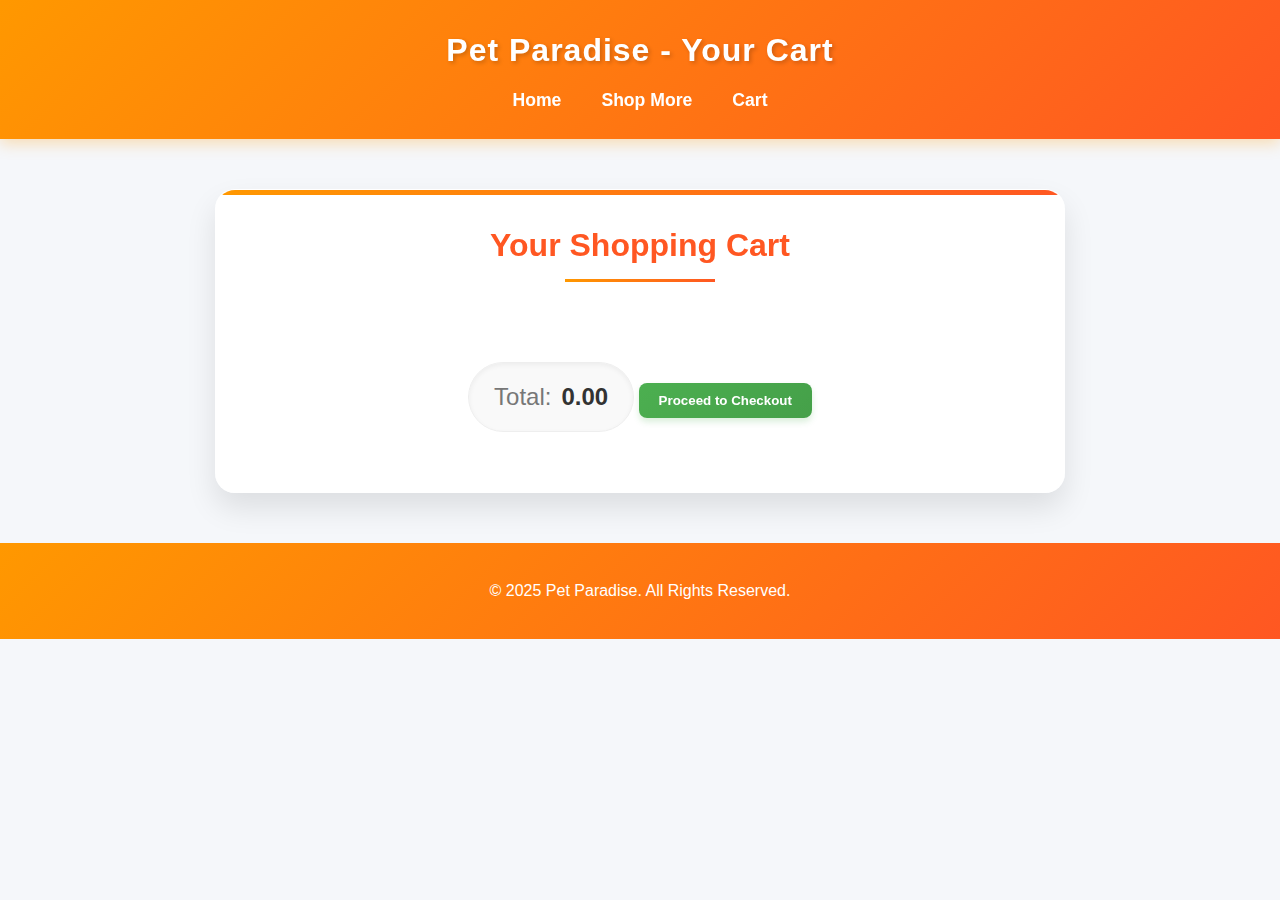
<file: cart.html>
<!DOCTYPE html>
<html lang="en">
<head>
    <meta charset="UTF-8">
    <meta name="viewport" content="width=device-width, initial-scale=1.0">
    <title>Shopping Cart - Pet Paradise</title>
    <style>
        img {
            display: none !important;
        }
    </style>
    <link rel="stylesheet" href="cart.css">
    <script src="cart_items.js" defer></script>
</head>
<body>
    <header>
        <h1>Pet Paradise - Your Cart</h1>
        <nav>
            <ul>
                <li><a href="index.html">Home</a></li>
                <li><a href="shop.html">Shop More</a></li>
                <li><a href="cart.html">Cart</a></li>
                <!-- <li><a href="login.html">Login</a></li> -->
            </ul>
        </nav>
    </header>
    
    <main>
        <h2>Your Shopping Cart</h2>
        <div id="cart-items">
            <!-- Items will be dynamically added here -->
        </div>
        <p id="total-price">Total: $0.00</p>
        <button onclick="checkout()">Proceed to Checkout</button>
    </main>
    
    <footer>
        <p>&copy; 2025 Pet Paradise. All Rights Reserved.</p>
    </footer>
</body>
</html>
</file>
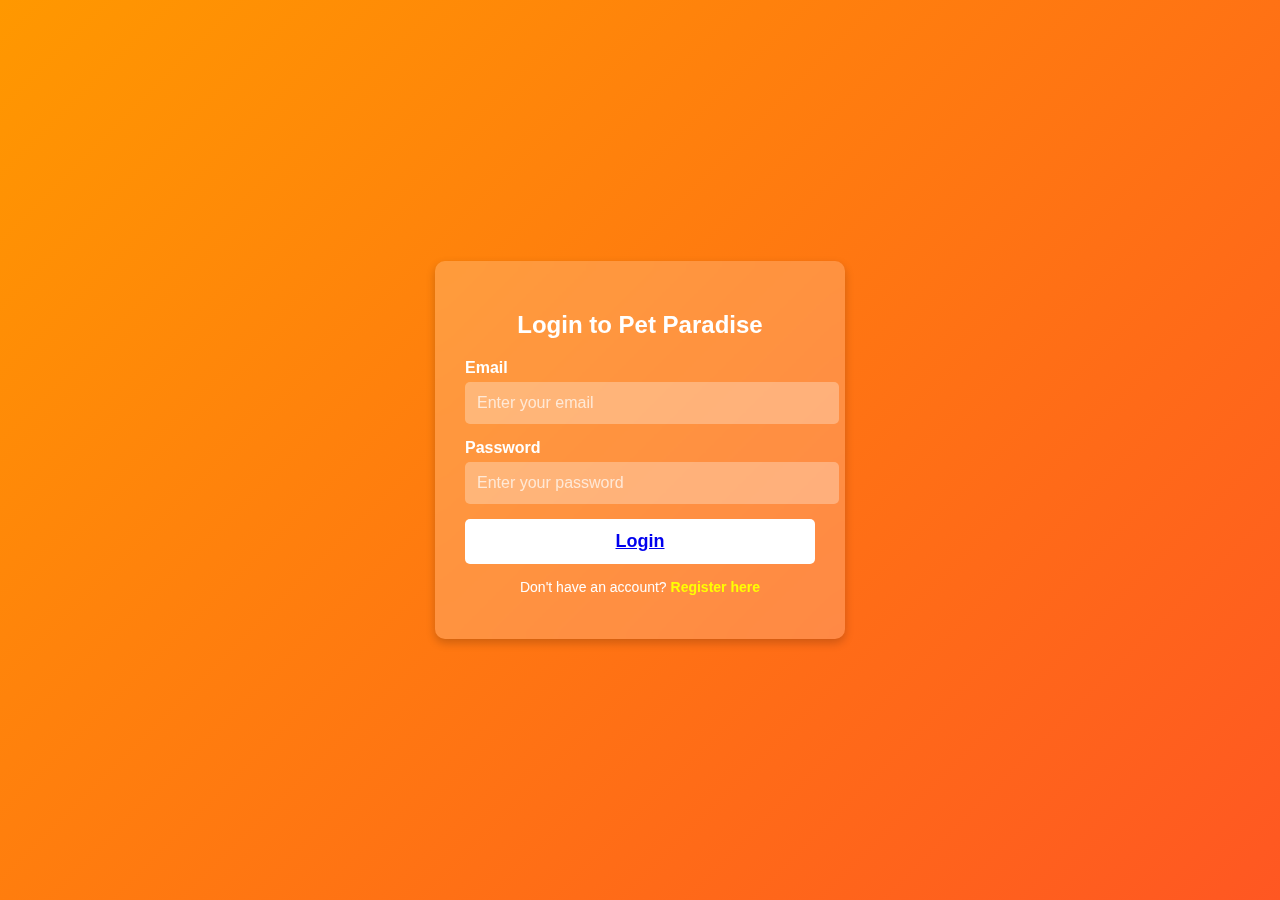
<file: login.html>
<!DOCTYPE html>
<html lang="en">

<head>
    <meta charset="UTF-8">
    <meta name="viewport" content="width=device-width, initial-scale=1.0">
    <title>Login - Pet Paradise</title>
    <link rel="stylesheet" href="login.css">
</head>

<body>
    <div class="login-container">
        <h2>Login to Pet Paradise</h2>
        <form action="#" method="post">
            <div class="input-group">
                <label for="email">Email</label>
                <input type="email" id="email" name="email" required placeholder="Enter your email">
            </div>

            <div class="input-group">
                <label for="password">Password</label>
                <input type="password" id="password" name="password" required placeholder="Enter your password">
            </div>

            <button type="submit" class="login-btn" href="index.html"><a href="index.html">Login</a></button>

            <p class="register-link">Don't have an account? <a href="index.html">Register here</a></p>
        </form>
    </div>
</body>

</html>
</file>
<file: cart.css>
/* Global Styles */
* {
    margin: 0;
    padding: 0;
    box-sizing: border-box;
    font-family: 'Poppins', 'Montserrat', sans-serif;
}

/* Body */
body {
    background-color: #f5f7fa;
    color: #333;
    line-height: 1.6;
    scroll-behavior: smooth;
}

/* Header with modern gradient */
header {
    background: linear-gradient(135deg, #ff9800, #ff5722);
    color: white;
    text-align: center;
    padding: 25px 0;
    box-shadow: 0 4px 15px rgba(255, 152, 0, 0.3);
    position: sticky;
    top: 0;
    z-index: 1000;
}

header h1 {
    font-size: 2rem;
    letter-spacing: 1px;
    text-shadow: 2px 2px 4px rgba(0, 0, 0, 0.2);
    margin-bottom: 10px;
}

nav ul {
    list-style: none;
    padding: 0;
    margin-top: 10px;
    text-align: center;
    display: flex;
    justify-content: center;
    flex-wrap: wrap;
}

nav ul li {
    margin: 0 15px;
    position: relative;
}

nav ul li a {
    color: white;
    text-decoration: none;
    font-weight: 600;
    font-size: 1.1rem;
    padding: 8px 5px;
    transition: all 0.3s ease;
}

nav ul li a::after {
    content: '';
    position: absolute;
    width: 0;
    height: 2px;
    background: white;
    left: 0;
    bottom: 0;
    transition: width 0.3s ease;
}

nav ul li a:hover::after {
    width: 100%;
}

/* Main Section with glass morphism */
main {
    max-width: 850px;
    margin: 50px auto;
    background: rgba(255, 255, 255, 0.95);
    padding: 30px;
    border-radius: 20px;
    box-shadow: 0 15px 30px rgba(0, 0, 0, 0.1);
    text-align: center;
    position: relative;
    overflow: hidden;
    backdrop-filter: blur(5px);
    border: 1px solid rgba(255, 255, 255, 0.2);
    transition: transform 0.3s ease;
}

main:hover {
    transform: translateY(-5px);
}

main::before {
    content: '';
    position: absolute;
    top: 0;
    left: 0;
    width: 100%;
    height: 5px;
    background: linear-gradient(to right, #ff9800, #ff5722);
}

h2 {
    color: #ff5722;
    font-size: 2rem;
    margin-bottom: 30px;
    position: relative;
    display: inline-block;
}

h2::after {
    content: '';
    position: absolute;
    width: 50%;
    height: 3px;
    background: linear-gradient(to right, #ff9800, #ff5722);
    bottom: -10px;
    left: 25%;
}

/* Cart Items with enhanced styling */
#cart-items {
    display: flex;
    flex-direction: column;
    gap: 20px;
    margin-bottom: 30px;
}

/* Individual Cart Item with hover effects */
.cart-item {
    display: flex;
    align-items: center;
    justify-content: space-between;
    background: #fff;
    padding: 20px;
    border-radius: 15px;
    box-shadow: 0 5px 15px rgba(0, 0, 0, 0.05);
    transition: all 0.3s ease;
    border-left: 4px solid transparent;
    position: relative;
    overflow: hidden;
}

.cart-item:hover {
    transform: translateX(5px);
    border-left: 4px solid #ff5722;
    box-shadow: 0 8px 20px rgba(0, 0, 0, 0.1);
}

.cart-item img {
    width: 90px;
    height: 90px;
    border-radius: 12px;
    object-fit: cover;
    box-shadow: 0 4px 8px rgba(0, 0, 0, 0.1);
    transition: transform 0.3s ease;
}

.cart-item:hover img {
    transform: scale(1.05);
}

.cart-item-details {
    flex-grow: 1;
    text-align: left;
    margin-left: 20px;
    transition: all 0.3s ease;
}

.cart-item-details h3 {
    font-size: 1.2rem;
    color: #333;
    margin-bottom: 5px;
    font-weight: 600;
}

.cart-item-details p {
    font-size: 1.1rem;
    color: #ff5722;
    font-weight: bold;
    display: inline-block;
    position: relative;
}

.cart-item-details p::before {
    content: '$';
    font-size: 0.8rem;
    position: relative;
    top: -5px;
    left: 0;
}

.cart-item .quantity {
    display: flex;
    align-items: center;
    margin-top: 5px;
}

.cart-item .quantity button {
    width: 28px;
    height: 28px;
    border-radius: 50%;
    background: #f0f0f0;
    color: #333;
    font-size: 1rem;
    display: flex;
    align-items: center;
    justify-content: center;
    border: none;
    cursor: pointer;
    transition: all 0.2s ease;
    padding: 0;
}

.cart-item .quantity button:hover {
    background: #ff9800;
    color: white;
}

.cart-item .quantity span {
    margin: 0 10px;
    font-weight: 600;
}

.cart-item .remove-btn {
    background: linear-gradient(135deg, #ff4d4d, #ff1a1a);
    color: white;
    border: none;
    padding: 10px 15px;
    cursor: pointer;
    border-radius: 50px;
    font-weight: 600;
    font-size: 0.9rem;
    transition: all 0.3s ease;
    box-shadow: 0 4px 10px rgba(255, 77, 77, 0.3);
    display: flex;
    align-items: center;
}

.cart-item .remove-btn::before {
    content: '×';
    font-size: 1.2rem;
    margin-right: 5px;
}

.cart-item .remove-btn:hover {
    background: linear-gradient(135deg, #ff1a1a, #cc0000);
    transform: translateY(-2px);
    box-shadow: 0 6px 12px rgba(255, 77, 77, 0.4);
}

/* Total Price with card effect */
#total-price {
    font-size: 1.5rem;
    font-weight: bold;
    margin: 30px 0;
    color: #333;
    padding: 15px 25px;
    background: #f9f9f9;
    border-radius: 50px;
    display: inline-block;
    box-shadow: inset 0 2px 5px rgba(0, 0, 0, 0.05);
    border: 1px solid #eee;
    position: relative;
}

#total-price::before {
    content: 'Total:';
    color: #777;
    font-weight: normal;
    margin-right: 10px;
}

/* Checkout Button with animation */
button.checkout-btn {
    background: linear-gradient(135deg, #ff9800, #ff5722);
    color: white;
    border: none;
    padding: 15px 30px;
    font-size: 1.1rem;
    border-radius: 50px;
    cursor: pointer;
    font-weight: 600;
    letter-spacing: 1px;
    transition: all 0.3s ease;
    box-shadow: 0 5px 15px rgba(255, 152, 0, 0.3);
    position: relative;
    overflow: hidden;
    z-index: 1;
}

button.checkout-btn:hover {
    transform: translateY(-3px);
    box-shadow: 0 8px 20px rgba(255, 152, 0, 0.4);
}

button.checkout-btn::after {
    content: '';
    position: absolute;
    width: 0;
    height: 100%;
    top: 0;
    left: 0;
    background: rgba(255, 255, 255, 0.2);
    transition: all 0.3s ease;
    z-index: -1;
}

button.checkout-btn:hover::after {
    width: 100%;
}

/* Button styles */
button {
    background: linear-gradient(135deg, #4CAF50, #45a049);
    color: white;
    border: none;
    padding: 10px 20px;
    border-radius: 8px;
    cursor: pointer;
    font-weight: 600;
    transition: all 0.3s cubic-bezier(0.4, 0, 0.2, 1);
    box-shadow: 0 4px 6px rgba(76, 175, 80, 0.2);
}

button:hover {
    transform: translateY(-2px) scale(1.02);
    box-shadow: 0 6px 15px rgba(76, 175, 80, 0.3);
    background: linear-gradient(135deg, #45a049, #4CAF50);
}

button:active {
    transform: translateY(1px);
    box-shadow: 0 2px 4px rgba(76, 175, 80, 0.2);
}

/* Empty cart message */
.empty-cart {
    padding: 60px 20px;
    color: #666;
    font-size: 1.3rem;
    font-style: normal;
    background: #f8f9fa;
    border-radius: 12px;
    border: 2px dashed #ddd;
    margin: 20px 0;
}

.empty-cart svg {
    width: 100px;
    height: 100px;
    opacity: 0.6;
    margin-bottom: 25px;
    fill: #666;
}

/* Footer with modern gradient */
footer {
    background: linear-gradient(135deg, #ff9800, #ff5722);
    color: white;
    text-align: center;
    padding: 25px;
    margin-top: 50px;
    font-size: 1rem;
    position: relative;
}

footer p {
    margin: 10px 0;
}

/* Payment methods display */
.payment-methods {
    display: flex;
    justify-content: center;
    gap: 15px;
    margin-top: 20px;
}

.payment-methods img {
    height: 30px;
    opacity: 0.8;
    transition: all 0.3s ease;
}

payment-methods img:hover {
    opacity: 1;
    transform: translateY(-3px);
}

/* Continue shopping button */
.continue-shopping {
    color: #ff5722;
    text-decoration: none;
    display: inline-block;
    margin-top: 20px;
    font-weight: 600;
    transition: all 0.3s ease;
    position: relative;
}

.continue-shopping::after {
    content: '';
    position: absolute;
    width: 0;
    height: 2px;
    background: #ff5722;
    bottom: -3px;
    left: 0;
    transition: width 0.3s ease;
}

.continue-shopping:hover::after {
    width: 100%;
}

.continue-shopping::before {
    content: '←';
    margin-right: 5px;
}

/* Add some animations */
@keyframes fadeIn {
    from {
        opacity: 0;
        transform: translateY(20px);
    }
    to {
        opacity: 1;
        transform: translateY(0);
    }
}

.cart-item {
    animation: fadeIn 0.5s ease-out forwards;
}

.cart-item:nth-child(2) {
    animation-delay: 0.1s;
}

.cart-item:nth-child(3) {
    animation-delay: 0.2s;
}

/* Add responsive design */
@media (max-width: 768px) {
    main {
        margin: 30px 15px;
        padding: 20px;
    }
    
    .cart-item {
        flex-direction: column;
        text-align: center;
        padding: 20px 15px;
    }
    
    .cart-item img {
        margin-bottom: 15px;
    }
    
    .cart-item-details {
        margin-left: 0;
        text-align: center;
        margin-bottom: 15px;
    }
    
    .cart-item .quantity {
        justify-content: center;
        margin: 10px 0;
    }
}

/* Custom scrollbar */
::-webkit-scrollbar {
    width: 10px;
}

::-webkit-scrollbar-track {
    background: #f5f7fa;
}

::-webkit-scrollbar-thumb {
    background: linear-gradient(#ff9800, #ff5722);
    border-radius: 5px;
}

::-webkit-scrollbar-thumb:hover {
    background: #ff5722;
}
</file>
<file: login.css>
/* Fancy Background */
body {
    font-family: 'Poppins', sans-serif;
    background: linear-gradient(135deg, #ff9800, #ff5722);
    height: 100vh;
    display: flex;
    justify-content: center;
    align-items: center;
    margin: 0;
}

/* Glassmorphism Login Box */
.login-container {
    background: rgba(255, 255, 255, 0.2);
    backdrop-filter: blur(10px);
    padding: 30px;
    border-radius: 10px;
    box-shadow: 0 4px 10px rgba(0, 0, 0, 0.2);
    text-align: center;
    width: 350px;
    transition: 0.3s ease-in-out;
}

.login-container:hover {
    transform: scale(1.02);
}

/* Heading */
h2 {
    color: white;
    font-size: 24px;
    margin-bottom: 20px;
}

/* Input Fields */
.input-group {
    text-align: left;
    margin-bottom: 15px;
}

.input-group label {
    display: block;
    font-weight: bold;
    margin-bottom: 5px;
    color: white;
}

.input-group input {
    width: 100%;
    padding: 12px;
    border: none;
    border-radius: 5px;
    background: rgba(255, 255, 255, 0.3);
    color: white;
    font-size: 16px;
    outline: none;
    transition: 0.3s;
}

.input-group input::placeholder {
    color: rgba(255, 255, 255, 0.7);
}

.input-group input:focus {
    background: rgba(255, 255, 255, 0.5);
}

/* Fancy Button */
.login-btn {
    width: 100%;
    padding: 12px;
    background: white;
    color: #ff5722;
    border: none;
    border-radius: 5px;
    cursor: pointer;
    font-size: 18px;
    font-weight: bold;
    transition: 0.3s ease-in-out;
}

.login-btn:hover {
    background: #ff5722;
    color: white;
    transform: translateY(-2px);
}

/* Register Link */
.register-link {
    margin-top: 15px;
    font-size: 14px;
    color: white;
}

.register-link a {
    color: yellow;
    font-weight: bold;
    text-decoration: none;
}

.register-link a:hover {
    text-decoration: underline;
}
</file>
